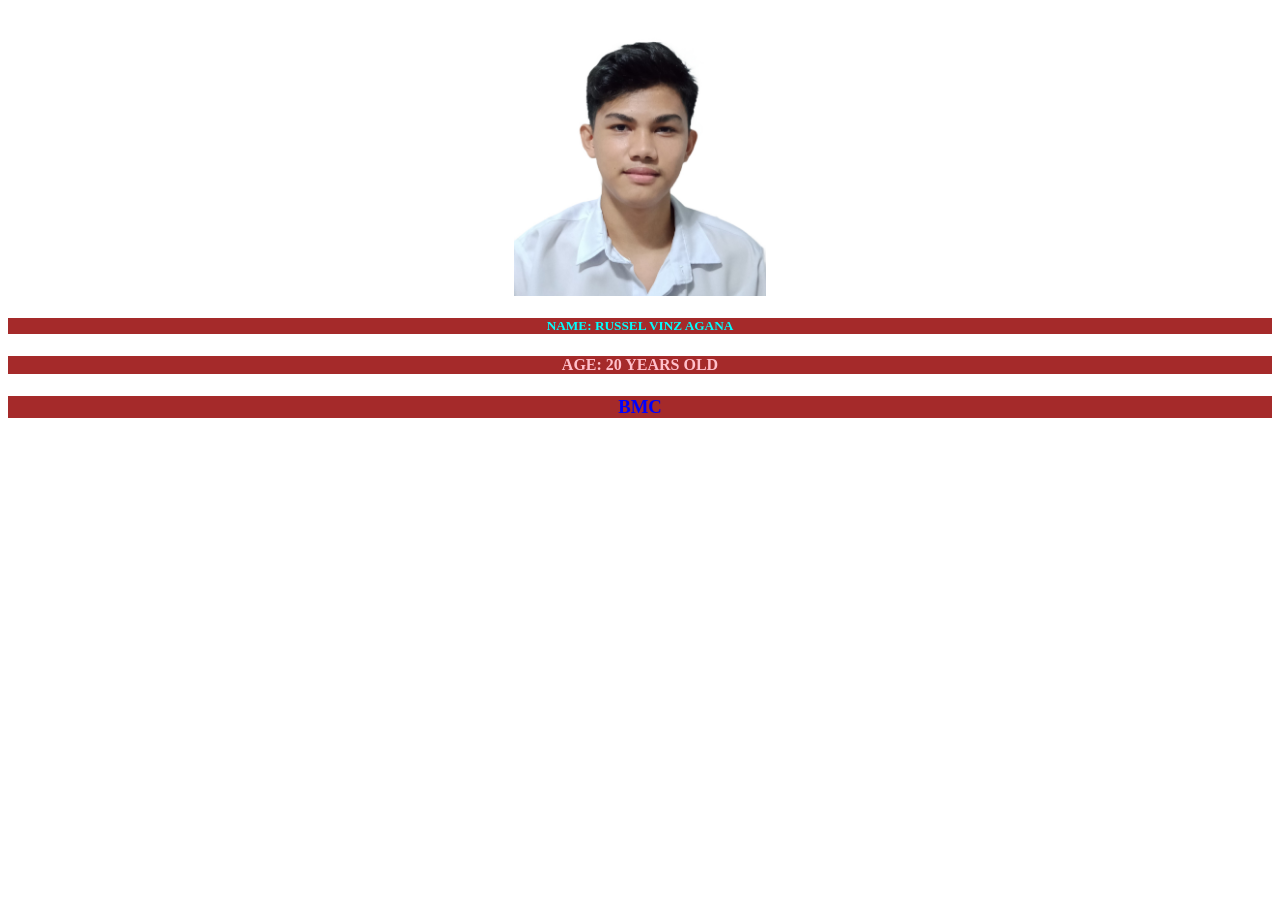
<file: index.html>
<!DOCTYPE html>
<html lang="en">
    
<head>
    <link rel="stylesheet" href="style.css">
    <meta charset="UTF-8">
    <meta name="viewport" content="width=device-width, initial-scale=1.0">
    <title>Document</title>
</head>
<body>

    <img id="img" src="FaceApp_1689639207596_1.jpg" alt="Description of image">
    <h5>NAME: RUSSEL VINZ AGANA</h5>
    <h4>AGE: 20 YEARS OLD</h4>
    <h3>BMC</h3>

</body>
</html>
</file>
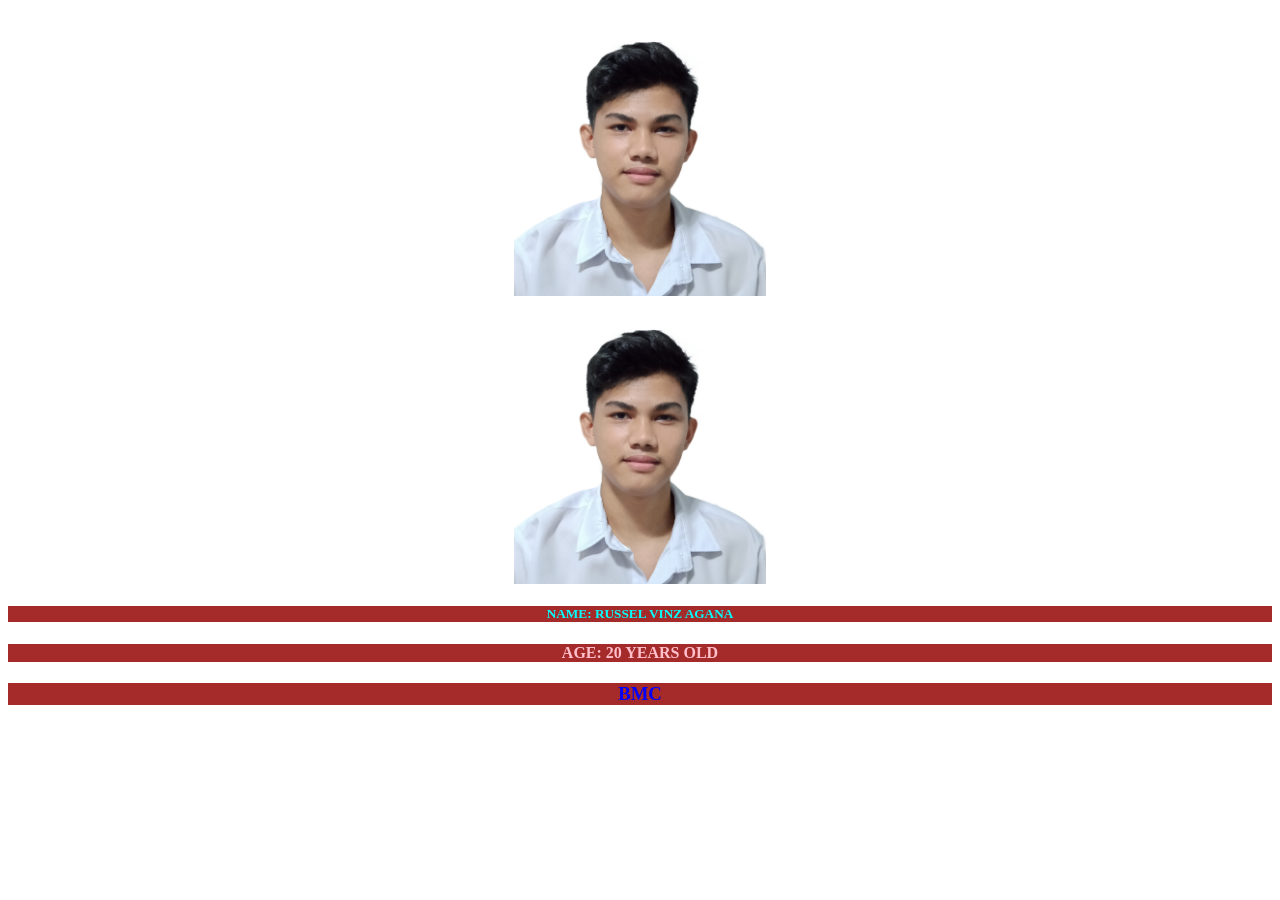
<file: features.html>
<!DOCTYPE html>
<html lang="en">
    
<head>
    <link rel="stylesheet" href="style.css">
    <meta charset="UTF-8">
    <meta name="viewport" content="width=device-width, initial-scale=1.0">
    <title>Document</title>
</head>
<body>

    <img id="img" src="FaceApp_1689639207596_1.jpg" alt="Description of image">
    <img id="img" src="FaceApp_1689639207596_1.jpg" alt="Description of image">
    <h5>NAME: RUSSEL VINZ AGANA</h5>
    <h4>AGE: 20 YEARS OLD</h4>
    <h3>BMC</h3>

</body>
</html>
</file>
<file: style.css>
h5 {
    color: aqua;
    background-color: brown;
}
h4 {
    color: pink;
    background-color: brown;
}
h3 {
    color: blue;
    background-color: brown;
}
h5,h4,h3 {
    text-align: center;
    
}
img{
    width: 20%;
    height: 20%;
    display: flex;
    align-items: center;
    margin: auto;   
}
</file>
